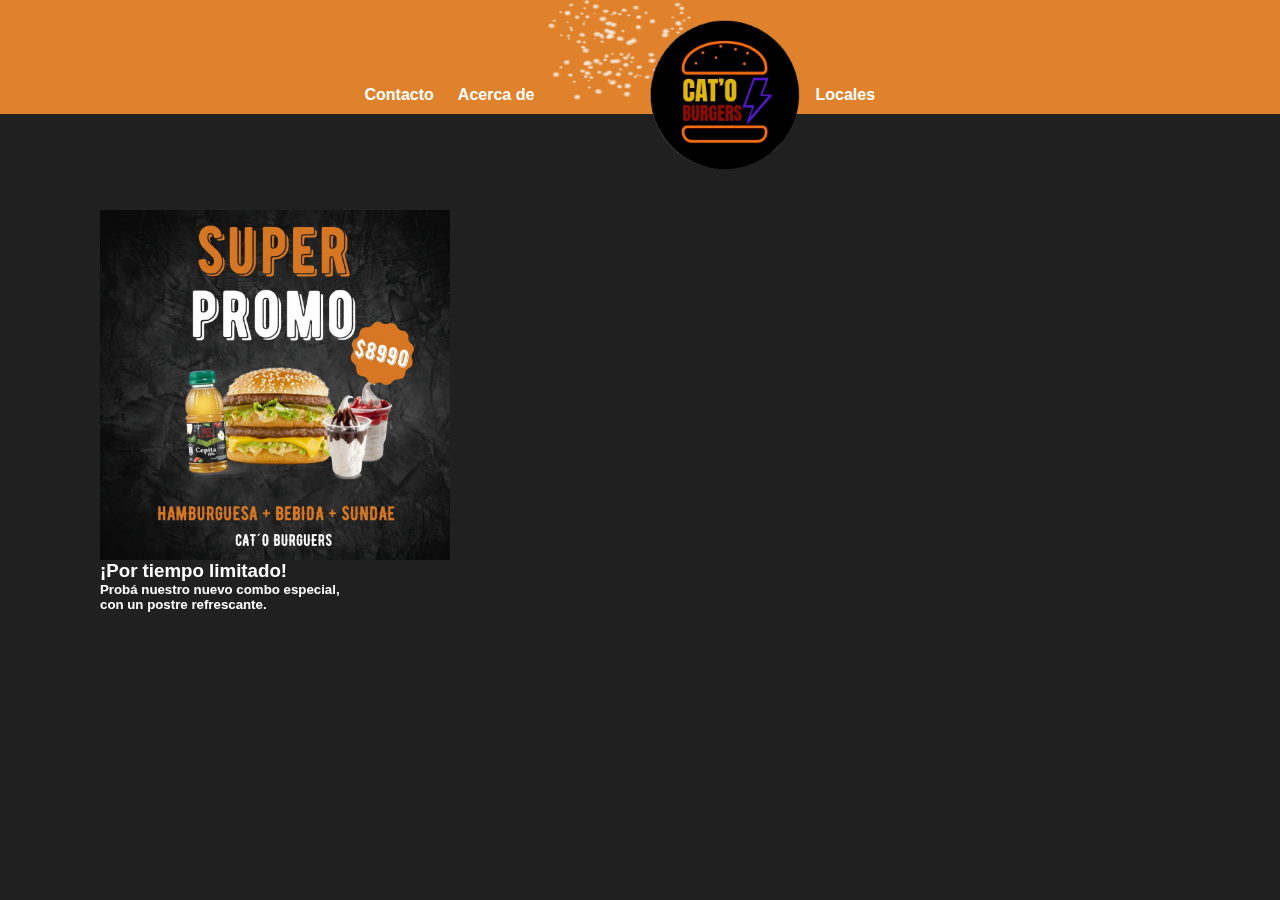
<file: index.html>
<!DOCTYPE html>
<html lang="en">
<head>
    <meta charset="UTF-8">
    <meta http-equiv="X-UA-Compatible" content="IE=edge">
    <meta name="viewport" content="width=device-width, initial-scale=1.0">
    <title>TRABAJO GRUPAL</title>
    <link rel="stylesheet" href="estilogrupal.css">
</head>
<body> 

    
    <main>
        <nav>
            <ul class="Encabezado"><li>
                <a href="hamburguesas.html">Contacto</a>
                <a href="hamburguesas.html">Acerca de</a>
                <img src="pngegg.png" alt="" height="100px" width="150px"  >
                <a href="hamburguesas.html">Productos</a>
                <a href="hamburguesas.html">Locales</a>
            </li></ul>
        </nav>
        <nav class="Fondo">
            <img class="Logo" src="logo-removebg-preview.png" alt="" height="150px" width="150px">

            <a class="Promo1" href="promocion.html">
            <img class="Imgpromo1" src="promoburghelao.jpeg" alt="" height="350px" width="350px">
            
            </a>
            <a class="Promo01" href="promocion.html">
            <h3>¡Por tiempo limitado!</h3>
            <h5>Probá nuestro nuevo combo especial, </h5>
            <h5>con un postre refrescante.</h5>
        
            
            </a>
        </nav>
        
        
    
    </main>
    
</body>
</html>
</file>
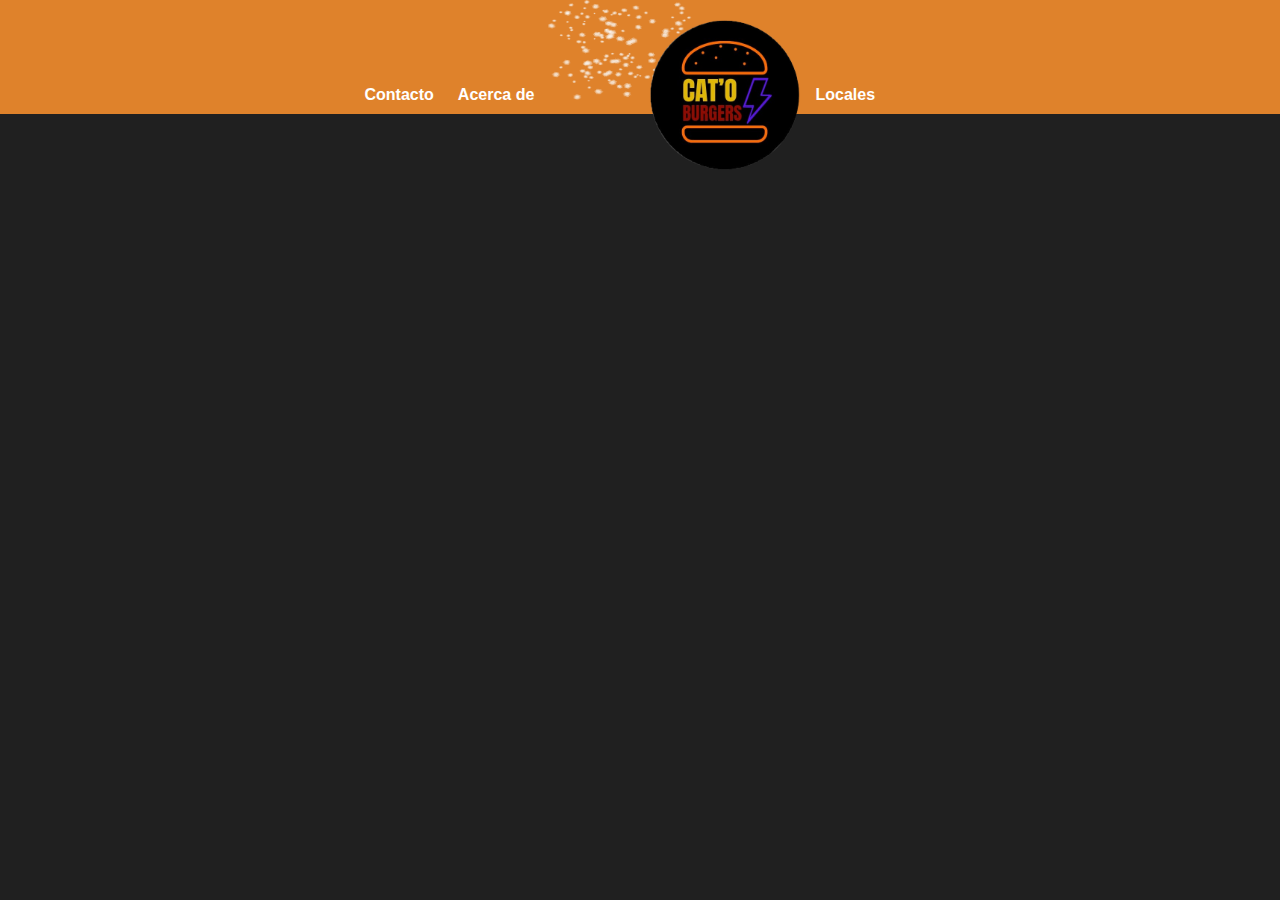
<file: promocion.html>
<!DOCTYPE html>
<html lang="en">
<head>
    <meta charset="UTF-8">
    <meta http-equiv="X-UA-Compatible" content="IE=edge">
    <meta name="viewport" content="width=device-width, initial-scale=1.0">
    <title>Document</title>
    <link rel="stylesheet" href="estilogrupal.css">
</head>
<body>
    
    <main>
        <nav>
            <ul class="Encabezado"><li>
                <a href="hamburguesas.html">Contacto</a>
                <a href="hamburguesas.html">Acerca de</a>
                <img src="pngegg.png" alt="" height="100px" width="150px"  >
                <a href="hamburguesas.html">Productos</a>
                <a href="hamburguesas.html">Locales</a>
            </li></ul>
        </nav>
        <img class="Logo" src="logo-removebg-preview.png" alt="" height="150px" width="150px">

    
    </main>
    
</body>
</html>
</file>
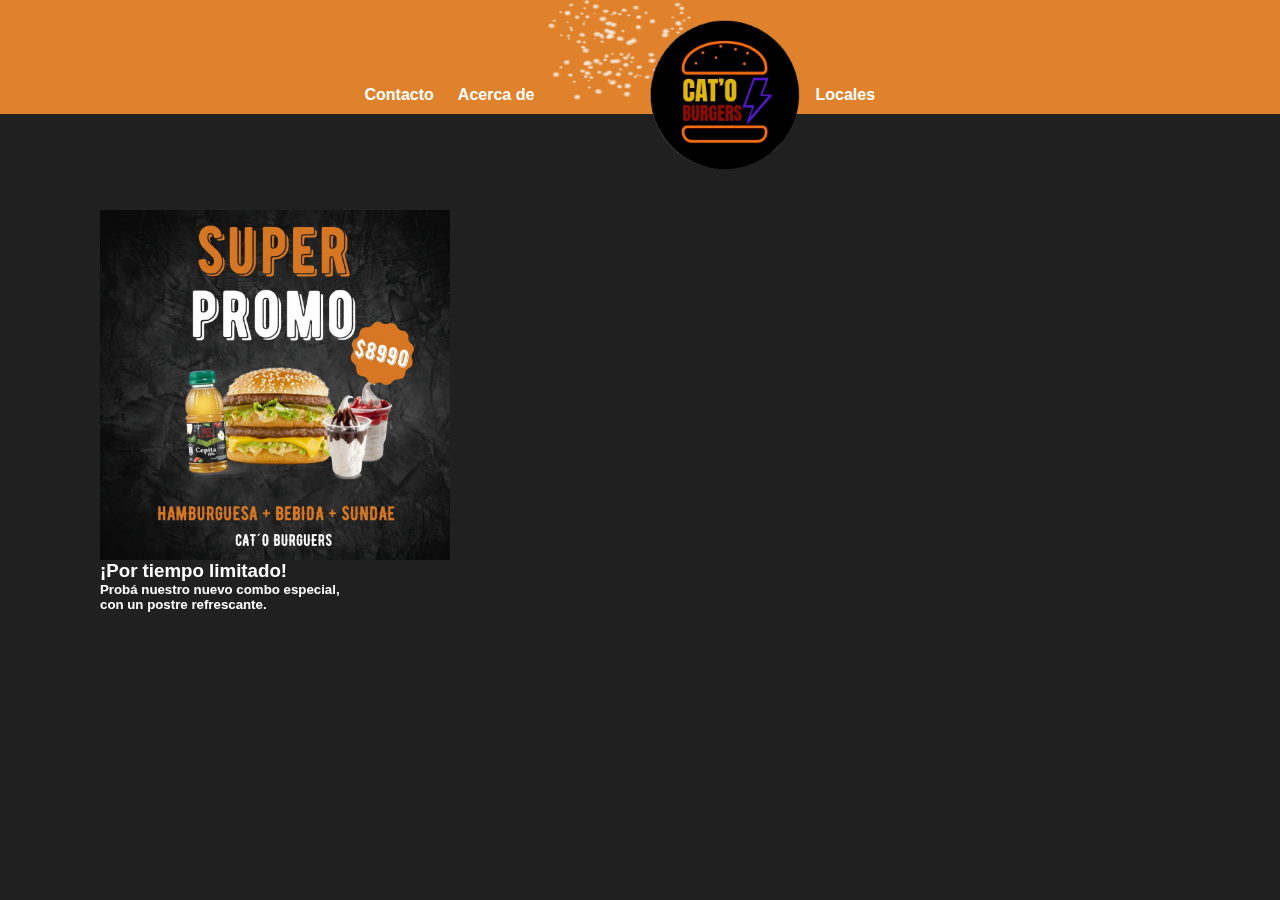
<file: sitioweb catobrg.html>
<!DOCTYPE html>
<html lang="en">
<head>
    <meta charset="UTF-8">
    <meta http-equiv="X-UA-Compatible" content="IE=edge">
    <meta name="viewport" content="width=device-width, initial-scale=1.0">
    <title>TRABAJO GRUPAL</title>
    <link rel="stylesheet" href="estilogrupal.css">
</head>
<body> 

    
    <main>
        <nav>
            <ul class="Encabezado"><li>
                <a href="hamburguesas.html">Contacto</a>
                <a href="hamburguesas.html">Acerca de</a>
                <img src="pngegg.png" alt="" height="100px" width="150px"  >
                <a href="hamburguesas.html">Productos</a>
                <a href="hamburguesas.html">Locales</a>
            </li></ul>
        </nav>
        <nav class="Fondo">
            <img class="Logo" src="logo-removebg-preview.png" alt="" height="150px" width="150px">

            <a class="Promo1" href="promocion.html">
            <img class="Imgpromo1" src="promoburghelao.jpeg" alt="" height="350px" width="350px">
            
            </a>
            <a class="Promo01" href="promocion.html">
            <h3>¡Por tiempo limitado!</h3>
            <h5>Probá nuestro nuevo combo especial, </h5>
            <h5>con un postre refrescante.</h5>
        
            
            </a>
        </nav>
        
        
    
    </main>
    
</body>
</html>
</file>
<file: estilogrupal.css>
* {
    margin: 0;
    padding: 0;
    box-sizing: border-box;
}

/* Estilos para el menú de navegación */
nav {
    background-color: rgb(223, 130, 43); /* Color de fondo del menú */
}

nav ul {
    list-style-type: none; /* Elimina los marcadores de lista */
    padding: 0;
    margin: 0;
    display: flex; /* Para que los elementos se muestren en línea */
}

nav ul li {
    display: inline; /* o display: inline-block; */
    margin-right: 20px; /* Espacio entre elementos del menú */
}

nav ul li:last-child {
    margin-right: 0; /* Elimina el margen derecho del último elemento */
}

nav ul li a {
    display: inline-block;
    color: #fff; /* Color del texto del enlace */
    font-family:Verdana, Geneva, Tahoma, sans-serif;
    font-weight: bold;
    text-decoration: none; /* Elimina el subrayado predeterminado de los enlaces */
    padding: 10px; /* Espacio alrededor del texto del enlace */
}

nav ul li a:hover {
    background-color: rgb(230, 177, 107); /* Color de fondo cuando se pasa el mouse sobre el enlace */
}

.Encabezado {

    width: 571px; /* Ancho del contenedor */
    display: block;
    margin-left: auto;
    margin-right: auto;
    background-color: rgb(223, 130, 43);
}
.Logo { 
    position: fixed;
    top: 20px; /* ajusta la posición vertical según tus necesidades */
    left: 650px; /* ajusta la posición horizontal según tus necesidades */
    z-index: 1; /* asegura que la imagen superpuesta esté sobre la imagen de fondo */
    margin: 0 auto;
    display: inline-block;

}

.Imgpromo1{
    
    position: absolute;
    top: 200px; /* ajusta la posición vertical según tus necesidades */
    left: 80px; /* ajusta la posición horizontal según tus necesidades */

}

.Promo1{

    position: fixed;
    top: 10px; /* ajusta la posición vertical según tus necesidades */
    left: 20px; /* ajusta la posición horizontal según tus necesidades */
 

}

.Promo01{
    position: fixed;
    top: 560px; /* ajusta la posición vertical según tus necesidades */
    left: 100px; /* ajusta la posición horizontal según tus necesidades */
    text-decoration: none; /* Elimina el subrayado predeterminado de los enlaces */
    font-family:Verdana, Geneva, Tahoma, sans-serif;
    font-weight: bold;  
    color: white;
}

body{
    background-color: rgb(32, 32, 32);
}
</file>
